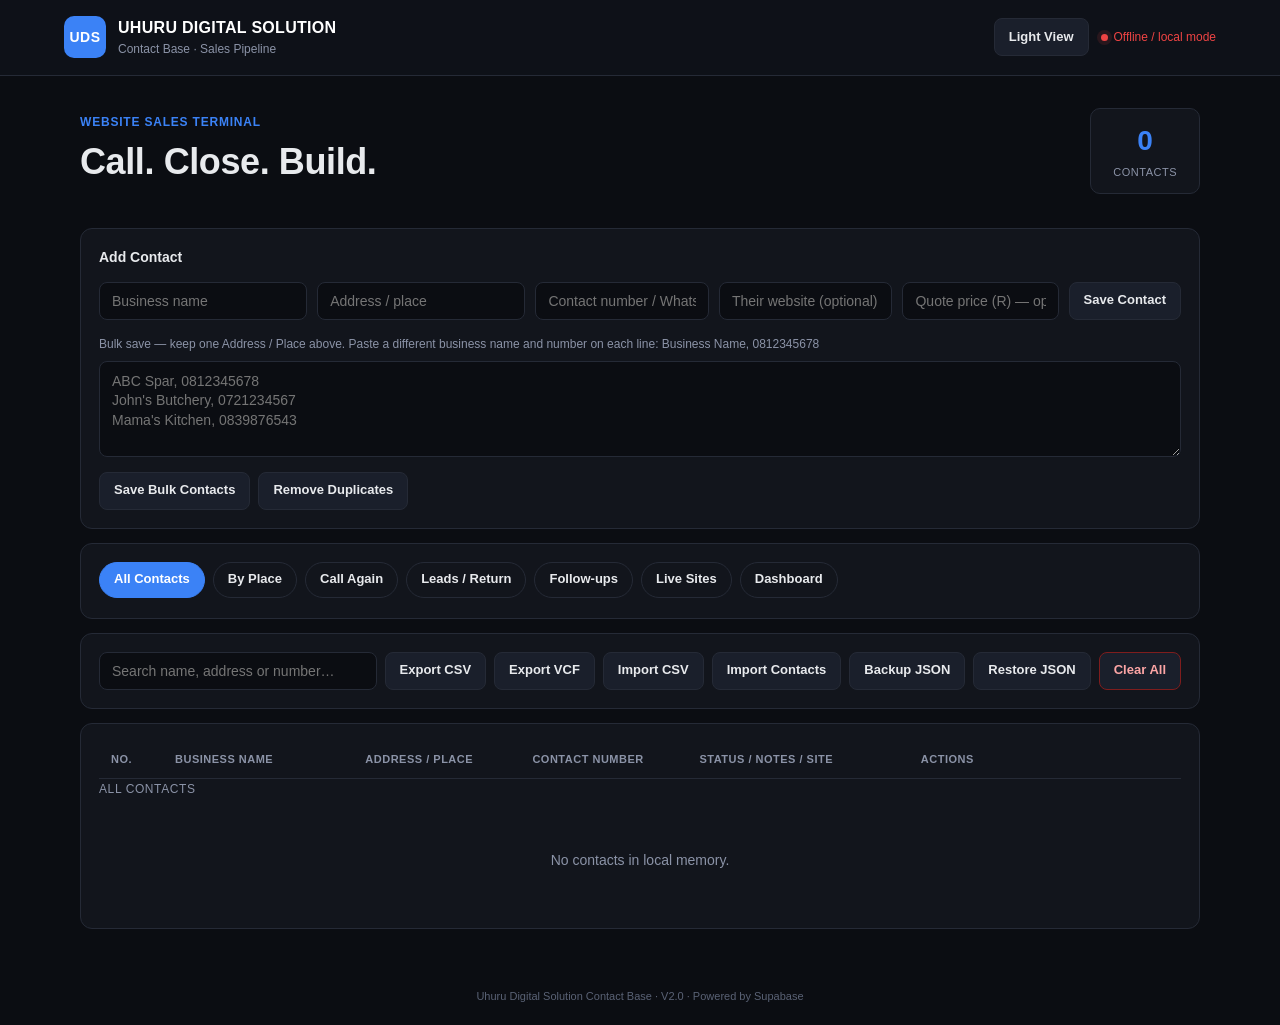
<file: index.html>
<!doctype html>
<html lang="en">
<head>
<meta charset="utf-8">
<meta name="viewport" content="width=device-width,initial-scale=1">
<meta name="theme-color" content="#0b0d12">
<link rel="manifest" href="manifest.json">
<link rel="stylesheet" href="style.css">
<title>Uhuru Digital Solution — Contact Base</title>
</head>
<body>
<header>
  <div class="brand">
    <div class="logo">UDS</div>
    <div>
      <h1>UHURU DIGITAL SOLUTION</h1>
      <p>Contact Base · Sales Pipeline</p>
    </div>
  </div>
  <div class="header-tools">
    <button id="themeToggle" class="theme-toggle" type="button">Light View</button>
    <div class="status"><span></span> Supabase</div>
  </div>
</header>

<main>
<section class="hero">
  <div>
    <p class="eyebrow">Website Sales Terminal</p>
    <h2>Call. Close. Build.</h2>
  </div>
  <div class="counter"><strong id="total">0</strong><small>Contacts</small></div>
</section>

<section class="panel">
  <div class="panel-title">Add Contact</div>
  <div class="form-grid contact-form">
    <input id="business" placeholder="Business name" autocomplete="off">
    <input id="address" placeholder="Address / place" autocomplete="off">
    <input id="phone" placeholder="Contact number / WhatsApp" autocomplete="off">
    <input id="website" placeholder="Their website (optional)" type="url" autocomplete="url">
    <input id="price" placeholder="Quote price (R) — optional" inputmode="numeric" autocomplete="off">
    <button id="addBtn" type="button">Save Contact</button>
  </div>
  <div class="bulk">
    <label for="bulkInput">Bulk save — keep one Address / Place above. Paste a different business name and number on each line: Business Name, 0812345678</label>
    <textarea id="bulkInput" placeholder="ABC Spar, 0812345678&#10;John's Butchery, 0721234567&#10;Mama's Kitchen, 0839876543"></textarea>
    <div class="bulk-actions">
      <button id="bulkBtn" type="button">Save Bulk Contacts</button>
      <button id="dedupeBtn" type="button">Remove Duplicates</button>
    </div>
  </div>
</section>

<section class="panel nav-panel">
  <div class="view-tabs" id="viewTabs">
    <button data-view="all" class="active" type="button">All Contacts</button>
    <button data-view="places" type="button">By Place</button>
    <button data-view="recall" type="button">Call Again</button>
    <button data-view="leads" type="button">Leads / Return</button>
    <button data-view="followups" type="button">Follow-ups</button>
    <button data-view="sites" type="button">Live Sites</button>
    <button data-view="dashboard" type="button">Dashboard</button>
  </div>
</section>

<section class="panel">
  <div class="toolbar">
    <input id="search" placeholder="Search name, address or number…" autocomplete="off">
    <button id="csvBtn" type="button">Export CSV</button>
    <button id="vcfBtn" type="button">Export VCF</button>
    <label class="filebtn">Import CSV <input id="csvFile" type="file" accept=".csv,text/csv"></label>
    <label class="filebtn">Import Contacts <input id="contactFile" type="file" accept=".vcf,.vcard,text/vcard,text/x-vcard"></label>
    <button id="backupBtn" type="button">Backup JSON</button>
    <label class="filebtn">Restore JSON <input id="jsonFile" type="file" accept=".json,application/json"></label>
    <button id="clearBtn" class="danger" type="button">Clear All</button>
  </div>
</section>

<section class="panel table-panel">
  <div class="table-head">
    <span>No.</span>
    <span>Business Name</span>
    <span>Address / Place</span>
    <span>Contact Number</span>
    <span>Status / Notes / Site</span>
    <span>Actions</span>
  </div>
  <div id="viewTitle" class="view-title">All Contacts</div>
  <div id="contacts"></div>
  <div id="empty" class="empty">No contacts in local memory.</div>
</section>
</main>

<footer>Uhuru Digital Solution Contact Base · V2.0 · Powered by Supabase</footer>
<script src="app.js"></script>
</body>
</html>
</file>
<file: style.css>
:root {
  --bg: #0b0d12;
  --panel: #12151c;
  --line: #252a36;
  --accent: #3b82f6;
  --accent-soft: rgba(59, 130, 246, 0.12);
  --green: #22c55e;
  --amber: #f59e0b;
  --pink: #a855f7;
  --red: #ef4444;
  --text: #e8eaed;
  --muted: #8b93a7;
  --radius: 10px;
  --btn-h: 38px;
}

* { box-sizing: border-box; }

body {
  margin: 0;
  background: var(--bg);
  color: var(--text);
  font-family: -apple-system, BlinkMacSystemFont, "Segoe UI", Roboto, "Helvetica Neue", Arial, sans-serif;
  font-size: 14px;
  line-height: 1.45;
  min-height: 100vh;
}

header {
  border-bottom: 1px solid var(--line);
  padding: 16px 5vw;
  display: flex;
  justify-content: space-between;
  align-items: center;
  background: #0e1118;
  position: sticky;
  top: 0;
  z-index: 20;
}

.brand { display: flex; gap: 12px; align-items: center; }

.logo {
  width: 42px;
  height: 42px;
  display: flex;
  align-items: center;
  justify-content: center;
  background: var(--accent);
  color: #fff;
  font-weight: 700;
  font-size: 14px;
  border-radius: 10px;
  letter-spacing: 0.5px;
}

h1 {
  font-size: 16px;
  margin: 0;
  color: #fff;
  font-weight: 650;
  letter-spacing: 0.3px;
}

header p {
  margin: 2px 0 0;
  color: var(--muted);
  font-size: 12px;
}

.header-tools {
  display: flex;
  align-items: center;
  gap: 12px;
}

.status {
  font-size: 12px;
  color: var(--green);
  display: flex;
  align-items: center;
  gap: 6px;
}

.status span {
  width: 7px;
  height: 7px;
  border-radius: 50%;
  background: var(--green);
}

main {
  width: min(1120px, 94%);
  margin: 24px auto 40px;
}

.hero {
  display: flex;
  justify-content: space-between;
  align-items: center;
  padding: 8px 0 20px;
}

.eyebrow {
  color: var(--accent);
  font-size: 12px;
  font-weight: 600;
  text-transform: uppercase;
  letter-spacing: 0.8px;
  margin: 0 0 4px;
}

.hero h2 {
  font-size: clamp(24px, 4vw, 36px);
  margin: 0;
  font-weight: 700;
  letter-spacing: -0.4px;
}

.counter {
  text-align: center;
  border: 1px solid var(--line);
  background: var(--panel);
  padding: 12px 22px;
  border-radius: var(--radius);
  min-width: 100px;
}

.counter strong {
  display: block;
  font-size: 28px;
  color: var(--accent);
  font-weight: 700;
}

.counter small {
  color: var(--muted);
  font-size: 11px;
  text-transform: uppercase;
  letter-spacing: 0.5px;
}

.panel {
  border: 1px solid var(--line);
  background: var(--panel);
  padding: 18px;
  margin: 14px 0;
  border-radius: 12px;
}

.panel-title {
  color: var(--text);
  font-weight: 650;
  margin-bottom: 14px;
  font-size: 14px;
}

.form-grid {
  display: grid;
  gap: 10px;
}

.contact-form {
  grid-template-columns: 1fr 1fr 1fr auto;
}

.contact-form input:nth-child(4),
.contact-form input:nth-child(5) {
  grid-column: span 1;
}

@media (min-width: 901px) {
  .contact-form {
    grid-template-columns: 1.2fr 1.2fr 1fr 1fr 0.9fr auto;
  }
}

input, textarea {
  width: 100%;
  background: #0b0d12;
  border: 1px solid var(--line);
  color: var(--text);
  padding: 10px 12px;
  font: inherit;
  border-radius: 8px;
  outline: none;
  height: var(--btn-h);
}

textarea {
  height: 96px;
  resize: vertical;
  line-height: 1.4;
}

input:focus, textarea:focus {
  border-color: var(--accent);
  box-shadow: 0 0 0 3px var(--accent-soft);
}

button, .filebtn {
  background: #1a1f2b;
  border: 1px solid var(--line);
  color: var(--text);
  padding: 0 14px;
  height: var(--btn-h);
  font: inherit;
  font-size: 13px;
  font-weight: 550;
  cursor: pointer;
  display: inline-flex;
  align-items: center;
  justify-content: center;
  border-radius: 8px;
  white-space: nowrap;
  transition: background 0.15s, border-color 0.15s;
}

button:hover, .filebtn:hover {
  background: #222836;
  border-color: #3a4152;
}

button:disabled {
  opacity: 0.4;
  cursor: not-allowed;
}

button:disabled:hover {
  background: #1a1f2b;
  border-color: var(--line);
}

.danger {
  color: #fca5a5;
  border-color: #7f1d1d;
}

.danger:hover {
  background: #2a1518;
  border-color: var(--red);
}

.bulk { margin-top: 16px; }

.bulk label {
  display: block;
  color: var(--muted);
  font-size: 12px;
  margin-bottom: 8px;
  line-height: 1.4;
}

.bulk-actions {
  display: flex;
  gap: 8px;
  flex-wrap: wrap;
  margin-top: 10px;
}

.toolbar {
  display: flex;
  gap: 8px;
  flex-wrap: wrap;
  align-items: center;
}

.toolbar input {
  flex: 1;
  min-width: 200px;
}

.filebtn input { display: none; }

/* View tabs — uniform pills */
.view-tabs {
  display: flex;
  gap: 8px;
  overflow-x: auto;
  padding-bottom: 2px;
  scrollbar-width: thin;
}

.view-tabs button {
  flex: 0 0 auto;
  height: 36px;
  padding: 0 14px;
  border-radius: 999px;
  background: transparent;
}

.view-tabs button.active {
  background: var(--accent);
  border-color: var(--accent);
  color: #fff;
  font-weight: 650;
}

.view-title {
  font-size: 12px;
  color: var(--muted);
  padding: 2px 0 12px;
  text-transform: uppercase;
  letter-spacing: 0.6px;
}

/* Table — fixed aligned columns */
.table-head,
.row {
  display: grid;
  grid-template-columns: 52px minmax(120px, 1.15fr) minmax(110px, 1fr) minmax(120px, 1fr) minmax(160px, 1.35fr) minmax(220px, 1.6fr);
  gap: 12px;
  align-items: start;
}

.table-head {
  padding: 10px 12px;
  color: var(--muted);
  border-bottom: 1px solid var(--line);
  font-size: 11px;
  font-weight: 600;
  text-transform: uppercase;
  letter-spacing: 0.5px;
}

.row {
  padding: 14px 12px;
  border-bottom: 1px solid var(--line);
}

.row:last-child { border-bottom: none; }

.row:hover { background: rgba(255, 255, 255, 0.02); }

.serial {
  font-weight: 700;
  color: var(--accent);
  padding-top: 2px;
}

.number { color: var(--text); font-variant-numeric: tabular-nums; }

.call-info {
  display: flex;
  flex-direction: column;
  gap: 5px;
  min-width: 0;
}

.call-info small {
  color: var(--muted);
  font-size: 11px;
}

.note-preview {
  font-size: 12px;
  color: var(--text);
  white-space: nowrap;
  overflow: hidden;
  text-overflow: ellipsis;
  max-width: 100%;
}

/* Uniform action buttons in a wrap grid */
.actions {
  display: flex;
  flex-wrap: wrap;
  gap: 6px;
  align-content: flex-start;
}

.actions button {
  height: 32px;
  padding: 0 10px;
  font-size: 11px;
  font-weight: 600;
  border-radius: 6px;
  min-width: 72px;
}

.actions .whatsapp {
  border-color: #166534;
  color: #4ade80;
}

.actions .called {
  border-color: #1e3a5f;
  color: #60a5fa;
}

.actions .live-btn {
  border-color: #14532d;
  color: #4ade80;
}

.empty {
  text-align: center;
  padding: 40px 16px;
  color: var(--muted);
}

footer {
  text-align: center;
  color: #5a6275;
  font-size: 11px;
  padding: 20px;
}

/* Badges */
.status-badge,
.called-badge,
.lead-badge,
.recall-badge,
.follow-badge {
  display: inline-block;
  width: max-content;
  padding: 3px 8px;
  font-size: 10px;
  font-weight: 650;
  border: 1px solid;
  border-radius: 6px;
  letter-spacing: 0.3px;
}

.lead-badge {
  border-color: var(--pink);
  color: var(--pink);
}

.recall-badge {
  border-color: var(--amber);
  color: var(--amber);
}

.follow-badge {
  border-color: #38bdf8;
  color: #38bdf8;
}

.money {
  color: var(--green);
  font-size: 11px;
  font-weight: 650;
}

.website-link {
  display: inline-block;
  width: max-content;
  font-size: 11px;
  color: var(--accent);
  text-decoration: none;
  border: 1px solid var(--line);
  padding: 3px 8px;
  border-radius: 6px;
  font-weight: 550;
}

.website-link:hover { border-color: var(--accent); }

.website-link.live-link {
  border-color: #166534;
  color: #4ade80;
}

/* Place groups */
.place-group {
  margin: 12px 0;
  border: 1px solid var(--line);
  border-radius: 10px;
  overflow: hidden;
}

.place-group h3 {
  margin: 0;
  padding: 12px 14px;
  color: var(--text);
  font-size: 13px;
  font-weight: 650;
  background: rgba(255, 255, 255, 0.03);
  border-bottom: 1px solid var(--line);
}

.place-group h3 small { color: var(--muted); font-weight: 500; }

/* Dashboard */
.stat-grid {
  display: grid;
  grid-template-columns: repeat(4, 1fr);
  gap: 10px;
  margin-bottom: 16px;
}

.stat-card {
  border: 1px solid var(--line);
  padding: 14px 10px;
  text-align: center;
  background: rgba(255, 255, 255, 0.02);
  border-radius: 10px;
}

.stat-card strong {
  display: block;
  font-size: 22px;
  color: var(--accent);
  font-weight: 700;
}

.stat-card small {
  color: var(--muted);
  font-size: 10px;
  text-transform: uppercase;
  letter-spacing: 0.4px;
}

.dash-grid {
  display: grid;
  grid-template-columns: repeat(auto-fit, minmax(280px, 1fr));
  gap: 12px;
  margin-top: 12px;
}

.dash-card {
  border: 1px solid var(--line);
  background: rgba(0, 0, 0, 0.2);
  padding: 14px;
  border-radius: 10px;
}

.dash-card h3 {
  margin: 0 0 12px;
  font-size: 12px;
  color: var(--muted);
  text-transform: uppercase;
  letter-spacing: 0.6px;
  font-weight: 650;
}

.donut-wrap {
  display: flex;
  gap: 16px;
  align-items: center;
  flex-wrap: wrap;
}

.donut { width: 140px; flex: 0 0 auto; }

.donut-total {
  font-size: 24px;
  font-weight: 700;
  fill: var(--text);
}

.donut-sub {
  font-size: 9px;
  fill: var(--muted);
  letter-spacing: 1px;
}

.legend {
  flex: 1;
  min-width: 130px;
  display: flex;
  flex-direction: column;
  gap: 6px;
}

.legend-row {
  display: grid;
  grid-template-columns: 10px 1fr auto auto;
  gap: 8px;
  align-items: center;
  font-size: 12px;
}

.legend-row small { color: var(--muted); }

.dot {
  width: 8px;
  height: 8px;
  border-radius: 50%;
  display: inline-block;
}

.chart-columns {
  display: flex;
  align-items: flex-end;
  gap: 4px;
  height: 120px;
  padding-top: 4px;
}

.col-wrap {
  flex: 1;
  display: flex;
  flex-direction: column;
  align-items: center;
  justify-content: flex-end;
  height: 100%;
  min-width: 0;
}

.col {
  width: 100%;
  max-width: 20px;
  background: var(--accent);
  border-radius: 3px 3px 0 0;
  min-height: 2px;
}

.col.zero { background: rgba(139, 147, 167, 0.2); }

.col-wrap span {
  font-size: 9px;
  color: var(--muted);
  margin-top: 4px;
}

.chart-note {
  display: block;
  text-align: center;
  color: var(--muted);
  font-size: 11px;
  margin-top: 8px;
}

.hbar-row {
  display: grid;
  grid-template-columns: 100px 1fr 28px;
  gap: 8px;
  align-items: center;
  margin-bottom: 8px;
  font-size: 12px;
}

.hbar-label {
  white-space: nowrap;
  overflow: hidden;
  text-overflow: ellipsis;
}

.hbar-track {
  background: rgba(139, 147, 167, 0.15);
  border-radius: 4px;
  height: 12px;
  overflow: hidden;
}

.hbar-fill {
  height: 100%;
  background: var(--accent);
  border-radius: 4px;
}

.hbar-n {
  color: var(--accent);
  font-weight: 700;
  text-align: right;
}

.act-row {
  display: flex;
  gap: 10px;
  align-items: center;
  padding: 8px 0;
  border-bottom: 1px solid var(--line);
  font-size: 13px;
}

.act-row:last-child { border-bottom: 0; }

.act-info { flex: 1; min-width: 0; }

.act-info strong {
  display: block;
  white-space: nowrap;
  overflow: hidden;
  text-overflow: ellipsis;
}

.act-info small {
  color: var(--muted);
  font-size: 11px;
  display: block;
  white-space: nowrap;
  overflow: hidden;
  text-overflow: ellipsis;
}

.act-when {
  color: var(--muted);
  font-size: 11px;
  flex: 0 0 auto;
}

.tips {
  margin: 0;
  padding-left: 16px;
  font-size: 12px;
  line-height: 1.8;
  color: var(--muted);
}

.tips strong { color: var(--text); }

/* Live sites */
.site-row {
  display: grid;
  grid-template-columns: 52px 1fr auto;
  gap: 12px;
  align-items: center;
  padding: 14px 12px;
  border-bottom: 1px solid var(--line);
}

.site-info { min-width: 0; }

.site-info strong {
  display: block;
  font-size: 14px;
}

.site-info small {
  display: block;
  color: var(--muted);
  font-size: 12px;
  margin-top: 2px;
}

.site-actions {
  display: flex;
  gap: 6px;
  flex-wrap: wrap;
  justify-content: flex-end;
}

.site-actions button,
.site-actions .website-link {
  height: 32px;
  padding: 0 12px;
  font-size: 12px;
  display: inline-flex;
  align-items: center;
}

/* Light theme */
body[data-theme="light"] {
  --bg: #f4f5f7;
  --panel: #ffffff;
  --line: #e2e5eb;
  --accent: #2563eb;
  --accent-soft: rgba(37, 99, 235, 0.12);
  --green: #16a34a;
  --amber: #d97706;
  --pink: #7c3aed;
  --red: #dc2626;
  --text: #111827;
  --muted: #6b7280;
  background: var(--bg);
  color: var(--text);
}

body[data-theme="light"] header {
  background: rgba(255, 255, 255, 0.92);
  backdrop-filter: blur(12px);
}

body[data-theme="light"] .logo {
  background: var(--accent);
  color: #fff;
}

body[data-theme="light"] h1 { color: var(--text); }

body[data-theme="light"] input,
body[data-theme="light"] textarea {
  background: #f9fafb;
  border-color: var(--line);
  color: var(--text);
}

body[data-theme="light"] button,
body[data-theme="light"] .filebtn {
  background: #fff;
  border-color: var(--line);
  color: var(--text);
}

body[data-theme="light"] button:hover,
body[data-theme="light"] .filebtn:hover {
  background: #f3f4f6;
}

body[data-theme="light"] .view-tabs button.active {
  background: var(--accent);
  color: #fff;
  border-color: var(--accent);
}

body[data-theme="light"] .row:hover { background: #f9fafb; }

body[data-theme="light"] .actions .whatsapp {
  color: #15803d;
  border-color: #bbf7d0;
}

body[data-theme="light"] .actions .called {
  color: #1d4ed8;
  border-color: #bfdbfe;
}

body[data-theme="light"] .actions .live-btn {
  color: #15803d;
  border-color: #bbf7d0;
}

body[data-theme="light"] .danger {
  color: #b91c1c;
  border-color: #fecaca;
}

body[data-theme="light"] .stat-card,
body[data-theme="light"] .dash-card {
  background: #fff;
}

body[data-theme="light"] .place-group h3 {
  background: #f9fafb;
}

/* Responsive */
@media (max-width: 900px) {
  .contact-form { grid-template-columns: 1fr 1fr; }
  .contact-form button { grid-column: 1 / -1; }
  .stat-grid { grid-template-columns: repeat(2, 1fr); }
  .table-head { display: none; }
  .row {
    grid-template-columns: 44px 1fr;
    gap: 8px;
    border: 1px solid var(--line);
    border-radius: 10px;
    margin: 10px 0;
    padding: 12px;
  }
  .row > div:nth-child(n+3) { grid-column: 1 / -1; }
  .actions { grid-column: 1 / -1; }
  .site-row {
    grid-template-columns: 44px 1fr;
  }
  .site-actions {
    grid-column: 1 / -1;
    justify-content: flex-start;
  }
  .toolbar { display: grid; grid-template-columns: 1fr 1fr; }
  .toolbar input { grid-column: 1 / -1; min-width: 0; }
}

@media (max-width: 600px) {
  header { padding: 12px 4vw; }
  .status { display: none; }
  .hero { flex-direction: column; align-items: flex-start; gap: 14px; }
  .contact-form { grid-template-columns: 1fr; }
  main { width: 100%; padding: 0 10px; margin-top: 12px; }
  .panel { padding: 14px; }
  .actions button { min-width: 0; flex: 1 1 calc(50% - 6px); }
}

/* Expanded dashboard */
.stat-grid.stats-wide {
  grid-template-columns: repeat(4, 1fr);
}

.advisor-panel {
  border: 1px solid var(--line);
  background: var(--panel);
  border-radius: 12px;
  padding: 16px;
  margin: 14px 0;
}

.advisor-head {
  display: flex;
  gap: 12px;
  align-items: flex-start;
  margin-bottom: 14px;
}

.advisor-badge {
  flex: 0 0 auto;
  background: var(--accent);
  color: #fff;
  font-size: 11px;
  font-weight: 700;
  letter-spacing: 0.4px;
  text-transform: uppercase;
  padding: 6px 10px;
  border-radius: 6px;
}

.advisor-head strong {
  display: block;
  font-size: 14px;
  margin-bottom: 2px;
}

.advisor-head p {
  margin: 0;
  color: var(--muted);
  font-size: 12px;
}

.insight-grid {
  display: grid;
  grid-template-columns: repeat(auto-fit, minmax(240px, 1fr));
  gap: 10px;
}

.insight {
  border: 1px solid var(--line);
  border-radius: 10px;
  padding: 12px 14px;
  background: rgba(255, 255, 255, 0.02);
}

.insight strong {
  display: block;
  font-size: 13px;
  margin-bottom: 6px;
}

.insight p {
  margin: 0;
  font-size: 12px;
  color: var(--muted);
  line-height: 1.5;
}

.insight.alert {
  border-color: rgba(239, 68, 68, 0.45);
  background: rgba(239, 68, 68, 0.06);
}

.insight.alert strong { color: #fca5a5; }

.insight.proj {
  border-color: rgba(59, 130, 246, 0.4);
  background: rgba(59, 130, 246, 0.06);
}

.insight.proj strong { color: #93c5fd; }

.insight.tip {
  border-color: rgba(34, 197, 94, 0.35);
  background: rgba(34, 197, 94, 0.05);
}

.insight.tip strong { color: #86efac; }

/* Funnel */
.funnel {
  display: flex;
  flex-direction: column;
  gap: 10px;
}

.funnel-step {
  display: grid;
  grid-template-columns: 1fr 90px;
  gap: 10px;
  align-items: center;
}

.funnel-bar-wrap {
  background: rgba(139, 147, 167, 0.12);
  border-radius: 6px;
  height: 18px;
  overflow: hidden;
}

.funnel-bar {
  height: 100%;
  border-radius: 6px;
  min-width: 4px;
  transition: width 0.2s;
}

.funnel-meta {
  text-align: right;
  font-size: 12px;
}

.funnel-meta strong {
  display: block;
  font-size: 15px;
}

.funnel-meta span {
  color: var(--muted);
  font-size: 11px;
}

/* Coverage grid */
.cov-grid {
  display: grid;
  grid-template-columns: repeat(4, 1fr);
  gap: 10px;
}

.cov-grid > div {
  text-align: center;
  padding: 10px 6px;
  border: 1px solid var(--line);
  border-radius: 8px;
  background: rgba(255, 255, 255, 0.02);
}

.cov-grid strong {
  display: block;
  font-size: 18px;
  color: var(--accent);
  font-weight: 700;
}

.cov-grid span {
  font-size: 10px;
  color: var(--muted);
  text-transform: uppercase;
  letter-spacing: 0.3px;
}

body[data-theme="light"] .advisor-panel,
body[data-theme="light"] .insight {
  background: #fff;
}

body[data-theme="light"] .insight.alert {
  background: #fef2f2;
  border-color: #fecaca;
}

body[data-theme="light"] .insight.alert strong { color: #b91c1c; }

body[data-theme="light"] .insight.proj {
  background: #eff6ff;
  border-color: #bfdbfe;
}

body[data-theme="light"] .insight.proj strong { color: #1d4ed8; }

body[data-theme="light"] .insight.tip {
  background: #f0fdf4;
  border-color: #bbf7d0;
}

body[data-theme="light"] .insight.tip strong { color: #15803d; }

body[data-theme="light"] .cov-grid > div {
  background: #f9fafb;
}

@media (max-width: 900px) {
  .stat-grid.stats-wide { grid-template-columns: repeat(2, 1fr); }
  .cov-grid { grid-template-columns: repeat(2, 1fr); }
  .funnel-step { grid-template-columns: 1fr 70px; }
}

@media (max-width: 600px) {
  .advisor-head { flex-direction: column; }
  .insight-grid { grid-template-columns: 1fr; }
}

/* Reliability / connection states */
.status { transition: color .2s ease; }
.status span { transition: background .2s ease, box-shadow .2s ease; }
.status.connecting { color: #f59e0b; }
.status.connecting span { background: #f59e0b; box-shadow: 0 0 0 4px rgba(245,158,11,.12); }
.status.offline { color: #ef4444; }
.status.offline span { background: #ef4444; box-shadow: 0 0 0 4px rgba(239,68,68,.12); }
.status.online { color: #22c55e; }
.status.online span { background: #22c55e; box-shadow: 0 0 0 4px rgba(34,197,94,.12); }
.theme-toggle { cursor: pointer !important; pointer-events: auto !important; }
button, input, textarea, select { pointer-events: auto; }
</file>
